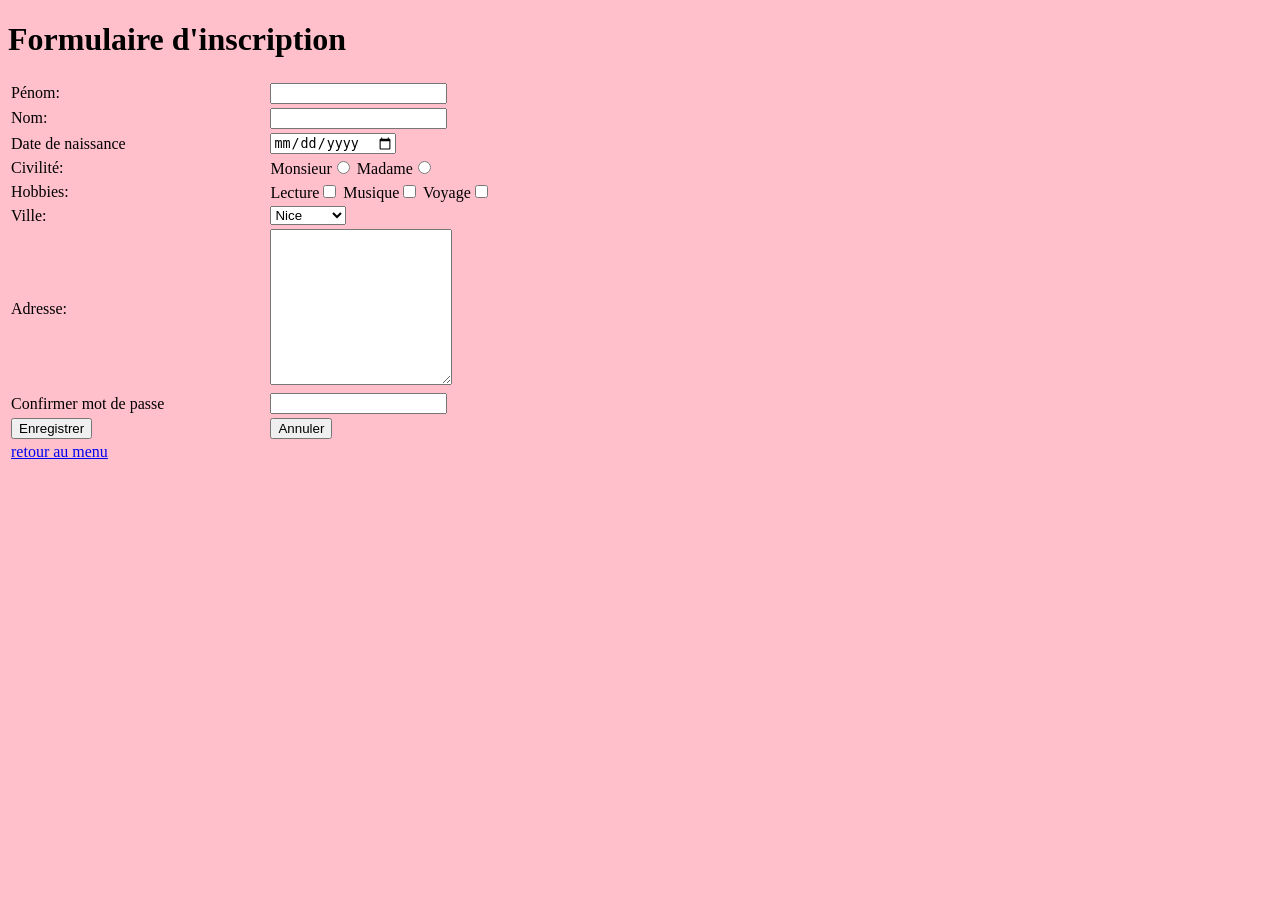
<file: formulaire.html>
<!DOCTYPE html>
<html>
<head>
	<meta charset="utf-8">
	<meta name="viewport" content="width=device-width, initial-scale=1">
	<title></title>
</head>
<body bgcolor="pink">
<h1>Formulaire d'inscription</h1>











<table border="0" width="50%">
 <tr> <td><label>Pénom: </label>
 </td>  
 <td>  <input type="texte" name="t1" size="20"></td> 
</tr> 
 <tr> <td><label>Nom: </label> </td><td><input type="texte" name="t2" size="20">   </td> 
<tr> <td><label>Date de naissance </label> </td><td> <input type="date" name="t2"></td> 
	<tr> <td><label>Civilité: </label> </td><td> Monsieur<input type="radio" name="r1">
Madame<input type="radio" name="r1"></td> 
<tr> 

	<td><label>Hobbies: </label></td><td> Lecture<input type="checkbox" name="c1">
Musique<input type="checkbox" name="c2">
Voyage<input type="checkbox" name="c3">
</td> 
<tr> <td><label>Ville: </label> </td><td> <select>
	<option>Nice</option>
	<option>Marseille</option>
	<option>Paris</option>
</select></td> 
<tr> <td><label>Adresse: </label>
 </label> </td><td> <textarea cols="20" rows="10"></textarea>
</td> 
<tr> <td>
<label>Confirmer mot de passe</label>
 </td><td> <input type="pasword" name="p2">
</td> 
<tr> <td><button>Enregistrer</button> </td><td> <button>Annuler</button>
</td> 
<tr> <td> <a href="index.html"> retour au menu</td>






 </tr>
</table>

</body>
</html>
</file>
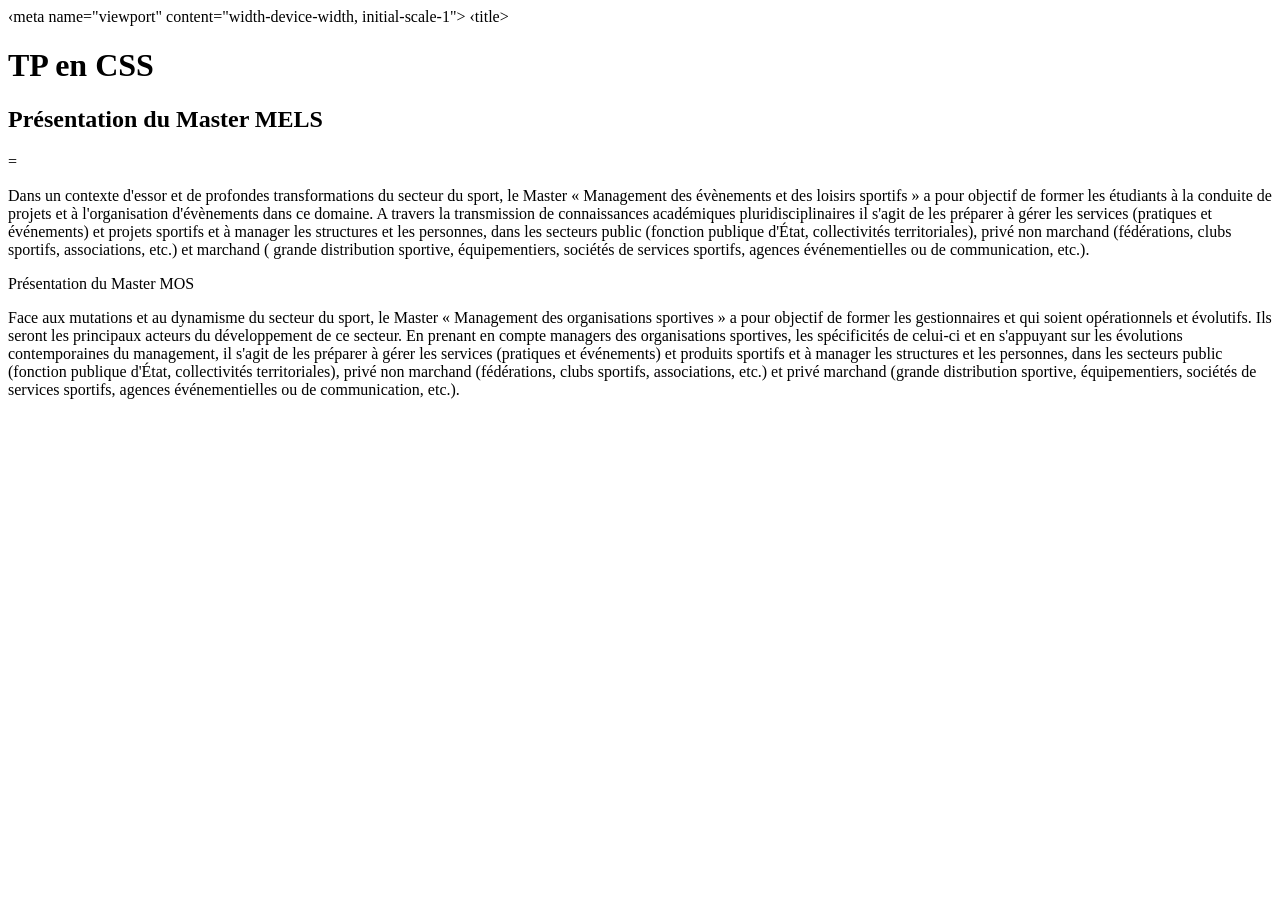
<file: tp5.html>
<IDOCTYPE html>
<html>
<head>
    <meta charset="utf-8">
    ‹meta name="viewport" content="width-device-width, initial-scale-1">
    ‹title></title>
   
    <link rel=stylesheet" type="text/css" href="site vert 2.css">

</head>
<body>

<h1> TP en CSS</h1>
<h2> Présentation du Master MELS </h2>=
<p> Dans un contexte d'essor et de profondes transformations du secteur du sport, le Master « Management des évènements et des loisirs sportifs » a pour objectif de former les étudiants à la conduite de projets et à l'organisation d'évènements dans ce domaine. A travers la transmission de connaissances académiques pluridisciplinaires il s'agit de les préparer à gérer les services (pratiques et événements) et projets sportifs et à manager les structures et les personnes, dans les secteurs public (fonction publique d'État, collectivités territoriales), privé non marchand (fédérations, clubs sportifs, associations, etc.) et marchand ( grande distribution sportive, équipementiers, sociétés de services sportifs, agences événementielles ou de communication, etc.).</p>

</h2>Présentation du Master MOS</h2>

<p>Face aux mutations et au dynamisme du secteur du sport, le Master « Management des organisations sportives » a pour objectif de former les gestionnaires et
qui soient opérationnels et évolutifs. Ils seront les principaux acteurs du développement de ce secteur. En prenant en compte
managers des organisations sportives,
les spécificités de celui-ci et en s'appuyant sur les évolutions contemporaines du management, il s'agit de les préparer à gérer les services (pratiques et événements) et produits sportifs et à manager les structures et les personnes, dans les secteurs public (fonction publique d'État, collectivités territoriales), privé non marchand (fédérations, clubs sportifs, associations, etc.) et privé marchand (grande distribution sportive, équipementiers, sociétés de services sportifs, agences événementielles ou de communication, etc.).</p>


</body>
</html>
</file>
<file: site vert 2.css>
/* Fond de la page */
body {
    background-color: green;
    font-family: Arial, sans-serif;
    color: white;
    text-align: center;
}

/* Titres */
h1 {
    font-size: 40px;
    margin-top: 20px;
}

h2 {
    margin-top: 20px;
}

/* Liste */
ul {
    list-style: none;
    padding: 0;
}

/* Liens en mode bouton */
a {
    display: inline-block;
    background-color: white;
    color: green;
    padding: 12px 25px;
    margin: 10px;
    text-decoration: none;
    border-radius: 8px;
    font-weight: bold;

    /* Animation */
    transition: all 0.3s ease;
}

/* Effet au survol */
a:hover {
    background-color: darkgreen;
    color: white;
    transform: scale(1.1);
}

/* Effet au clic */
a:active {
    transform: scale(0.95);
}
</file>
